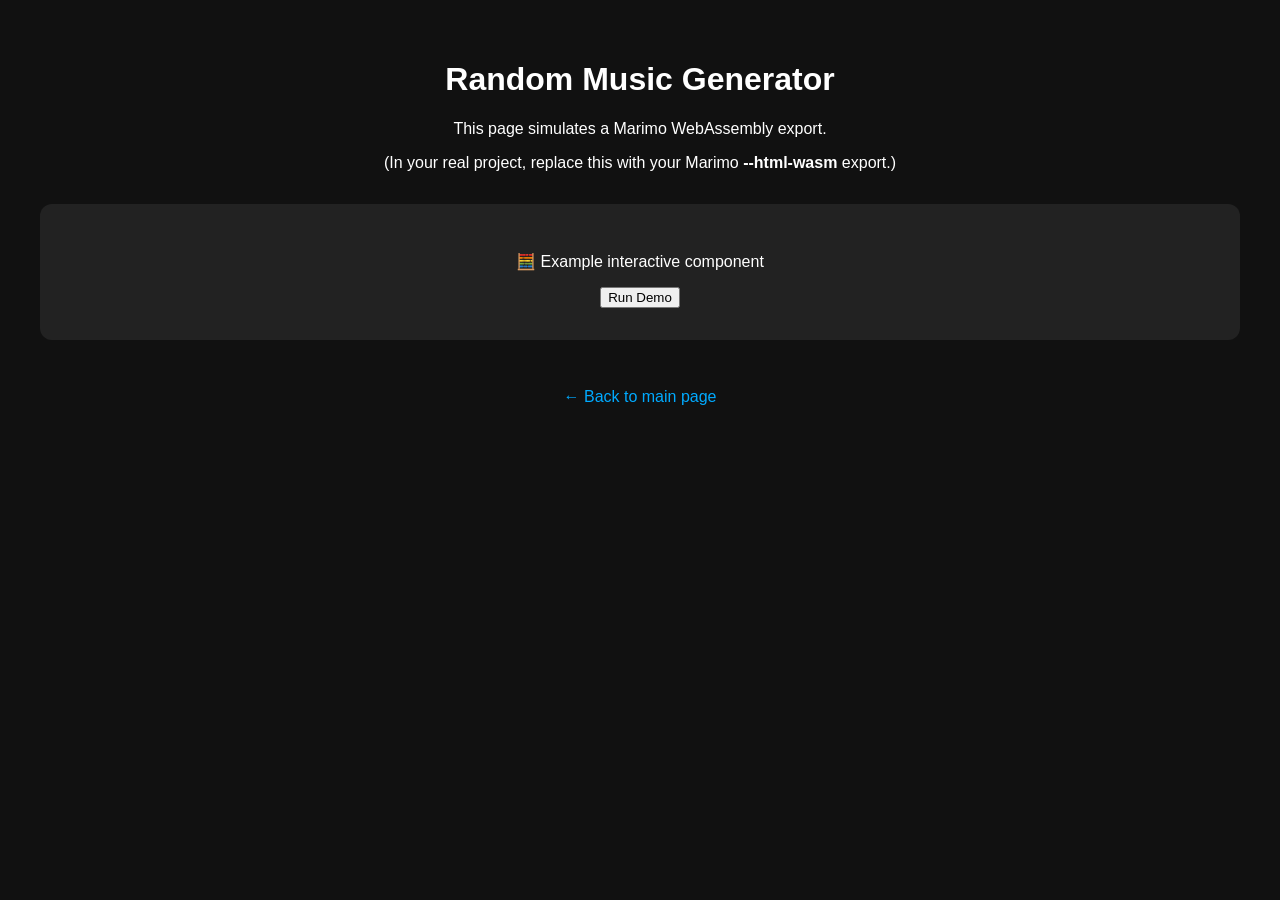
<file: projects/week3/index.html>
<!DOCTYPE html>
<html lang="en">
<head>
  <meta charset="UTF-8">
  <meta name="viewport" content="width=device-width, initial-scale=1.0">
  <title>Random Music Generator</title>
  <style>
    body { font-family: Helvetica, sans-serif; background: #111; color: white; text-align: center; padding: 2rem; }
    iframe { width: 80%; height: 500px; border: none; margin-top: 2rem; }
    a { color: #0af; text-decoration: none; }
  </style>
</head>
<body>
  <h1>Random Music Generator</h1>
  <p>This page simulates a Marimo WebAssembly export.</p>
  <p>(In your real project, replace this with your Marimo <b>--html-wasm</b> export.)</p>
  <div style="margin-top: 2rem; background: #222; padding: 2rem; border-radius: 12px;">
    <p>🧮 Example interactive component</p>
    <button onclick="alert('Running Random Music Generator...')">Run Demo</button>
  </div>
  <p style="margin-top: 3rem;"><a href='../../index.html'>← Back to main page</a></p>
</body>
</html>
</file>
